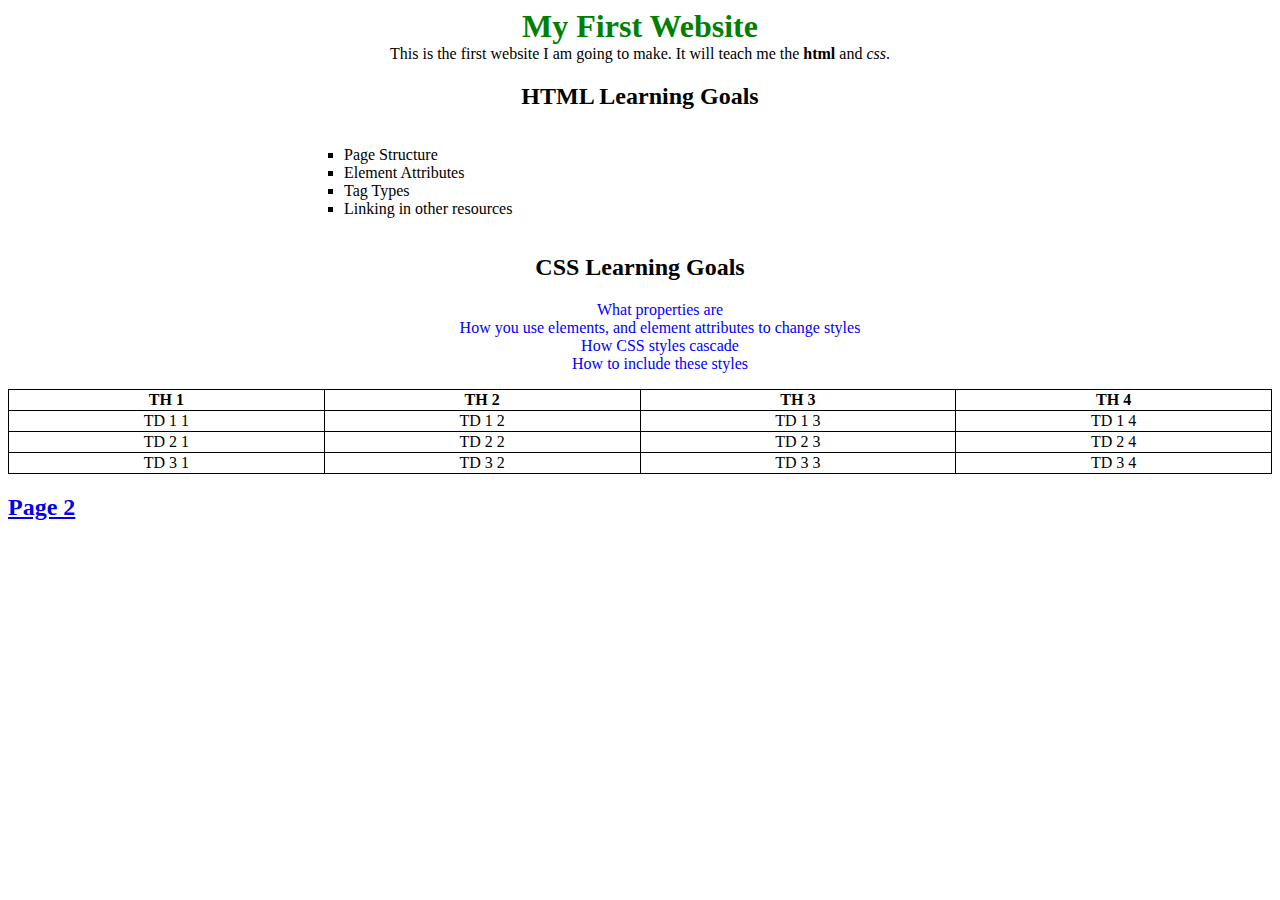
<file: index.html>
<!DOCTYPE html>
<html>
<head>
        <meta charset="utf-8">
        <title>Demo Project</title>
        <link rel="stylesheet" href="./styles/style.css">
</head>
<body>
    <h1 class="center">My First Website</h1>
    <p class="center">
            This is the first website I am going to make. It will teach me the
            <strong>html</strong> and <em>css</em>.
    </p>

    <div class="center">
            <h2>HTML Learning Goals</h2>
            <ul class="center-list">
                    <li class="html-list">Page Structure</li>
                    <li class="html-list"> Element Attributes</li>
                    <li class="html-list"> Tag Types</li>
                    <li class="html-list">Linking in other resources</li>
            </ul>
    </div>
    <div class="center">
            <h2>CSS Learning Goals</h2>
            <ul>
                <li class="css-list">What properties are</li>
                <li class="css-list">How you use elements, and element attributes to change styles</li>
                <li class="css-list">How CSS styles cascade</li>
                <li class="css-list">How to include these styles</li>
            </ul>
    </div>
    <table class="center">
        <tr>
            <th>TH 1</th>
            <th>TH 2</th>
            <th>TH 3</th>
            <th>TH 4</th>
        </tr>
        <tr>
            <td>TD 1 1</td>
            <td>TD 1 2</td>
            <td>TD 1 3</td>
            <td>TD 1 4</td>
        </tr>
        <tr>
            <td>TD 2 1</td>
            <td>TD 2 2</td>
            <td>TD 2 3</td>
            <td>TD 2 4</td>
        </tr>
        <tr>
            <td>TD 3 1</td>
            <td>TD 3 2</td>
            <td>TD 3 3</td>
            <td>TD 3 4</td>
        </tr>
    </table>
    <h2><a href="./page2.html">Page 2</a></h2>
</body>
</html>
</file>
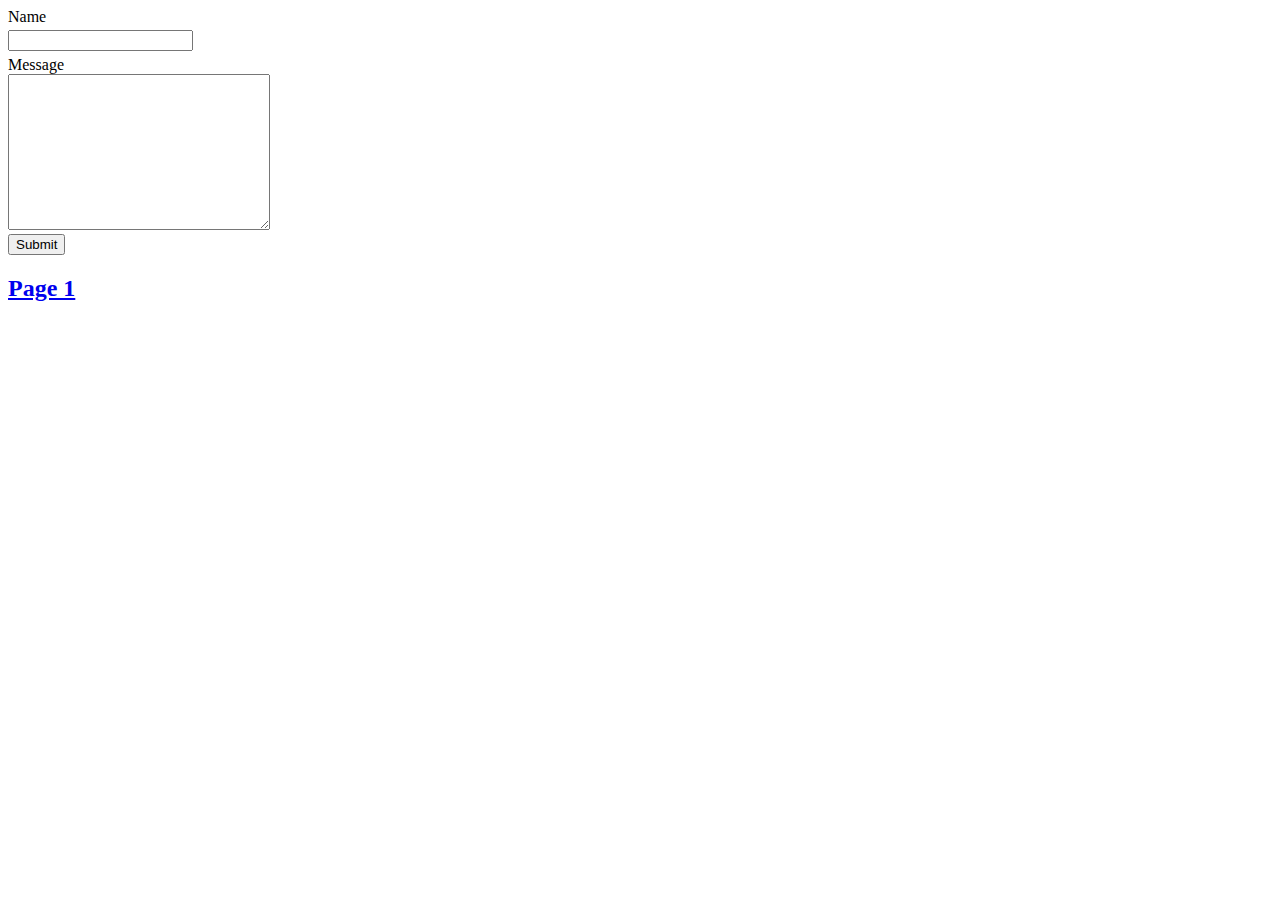
<file: page2.html>
<!DOCTYPE html>
<html lang="en">
<head>
    <meta charset="UTF-8">
    <title>Page 2</title>
    <link rel="stylesheet" href="./styles/style.css">
</head>
<body>
    <form action="#">
        <div>
            <label for="name">Name</label>
            <input type="text" name="name" id="name">
        </div>
        <div>
                <label for="message">Message</label>
                <textarea name="message" id="message" cols="30" rows="10"></textarea>
        </div>
        <div>
            <button type="submit">Submit</button>
        </div>
    </form>
    <h2><a href="index.html">Page 1</a></h2>
</body>
</html>
</file>
<file: styles/style.css>
h1 {
    color: green;
}

li {
    list-style: none;
}

table {
    border-collapse:collapse;
}

table, td, th {
    border: 1px solid black;
}

.html-list {
        list-style-type:square;
}

.css-list {
        color: blue;
}

.center {
        width: 100%;
        margin: auto;
        text-align: center;
}

.center-list {
    width: 50%;
    list-style-position: inside;
    text-align: left;
    display: inline-block;
}

input, label, text area {
        display: block;
        margin-top: .3em;
}
</file>
